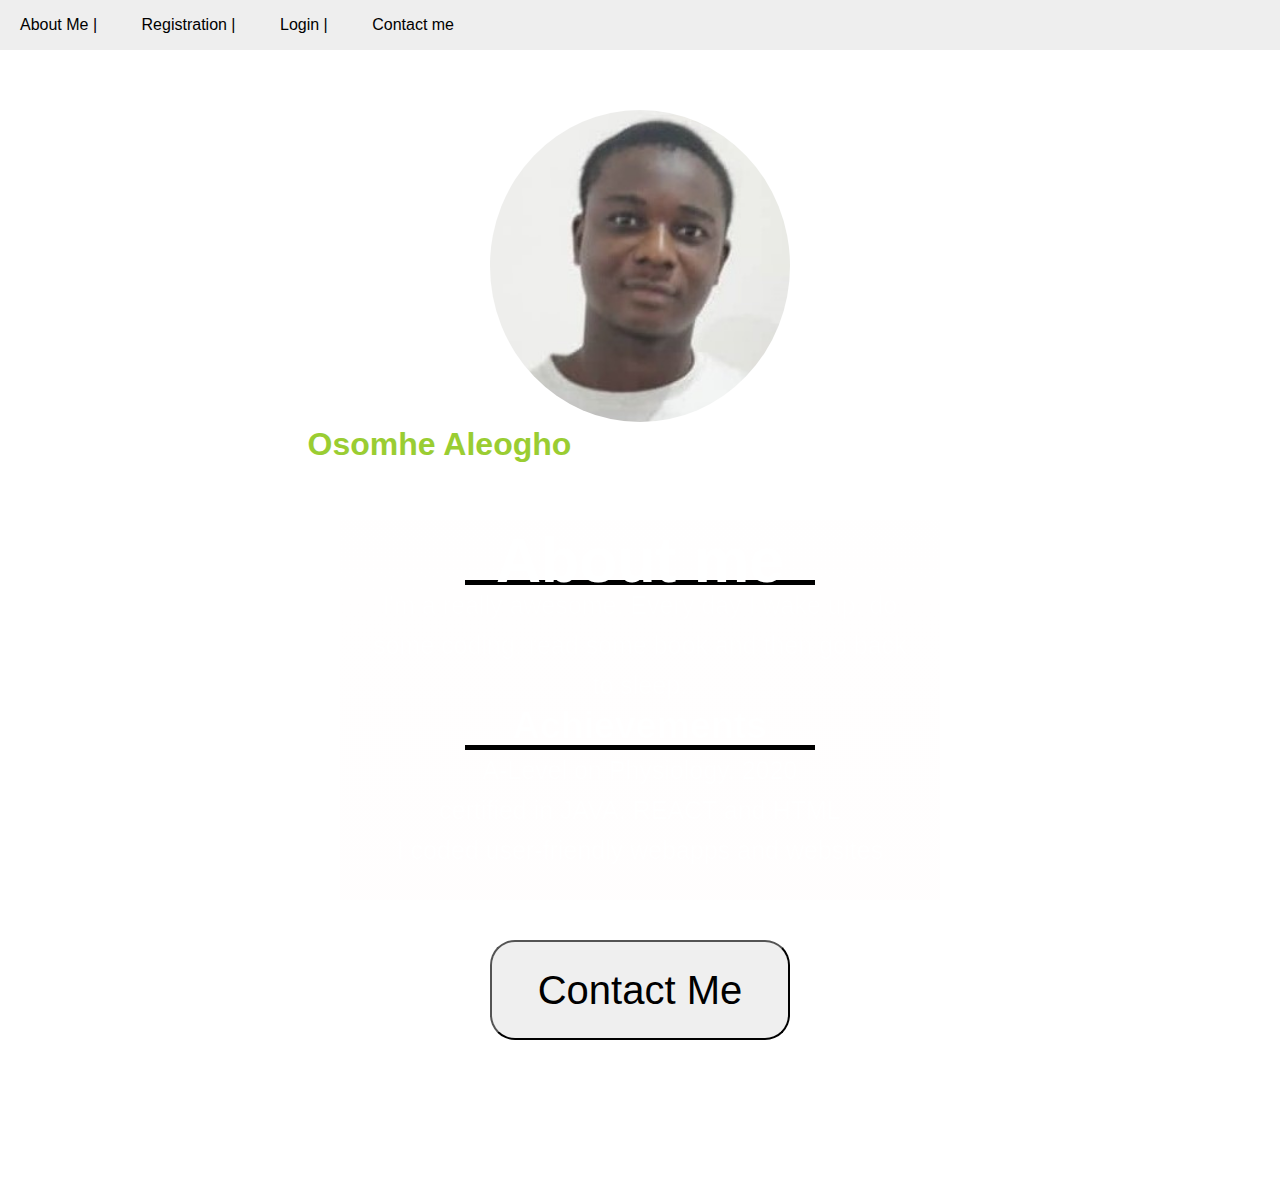
<file: index.html>
<!DOCTYPE html>
<html lang="en">
<head>
    <meta charset="UTF-8">
    <meta http-equiv="X-UA-Compatible" content="IE=edge">
    <meta name="viewport" content="width=device-width, initial-scale=1.0">
    <link rel="stylesheet" href="./style.css">
    <title>About me</title>
</head>
<body>

    <header> 
        <nav>
            <ul>
                <li> <a href="/index.html">About Me</a> |</li>
                <li><a href="./registration.html">Registration</a> |</li>
                <li><a href="./login.html">Login</a> |</li>
                <li><a href="./contact.html">Contact me</a></li>
            </ul>

</nav>
</header>
    <main>
        <section class="hero">
            <div class="inner">
                <img src="./osomhe.jpg" class="profile-img" alt="osomhe pic" srcset="">
                <h1>My name is <span class="name">Osomhe Aleogho</span> A Front-End developer doing Zuri and Igress4Good scholarship </h1>
            </div>
        </section>

        <section id="about-me">
            <div class="about_inner">
                <h2>About me</h2>
                 <p>I'm a really awesome. Every day I wake up, do some coding, read some book and then go back to sleep.</p>
                    <h3>Achievements</h3>
                    <ul>
                        <li>A-Level on Physiology, 2020</li>
                        <li>certified in JAVA, REACT and HTML </li>
                        <li>I coded user-friendly webapps and websites</li>
                    </ul>
            </div>
        </section>
        <section id="inner_contact">
            <div class="">
                <button type="button" class="contact-btn" > <a href="/contact.html">Contact Me</a> </button>
            </div>
        </section>
    </main>
    <footer class="footer">
        @copyright Osomhe Aleogho @zuri and Igress4Good
    </footer>
    
</body>
</html>
</file>
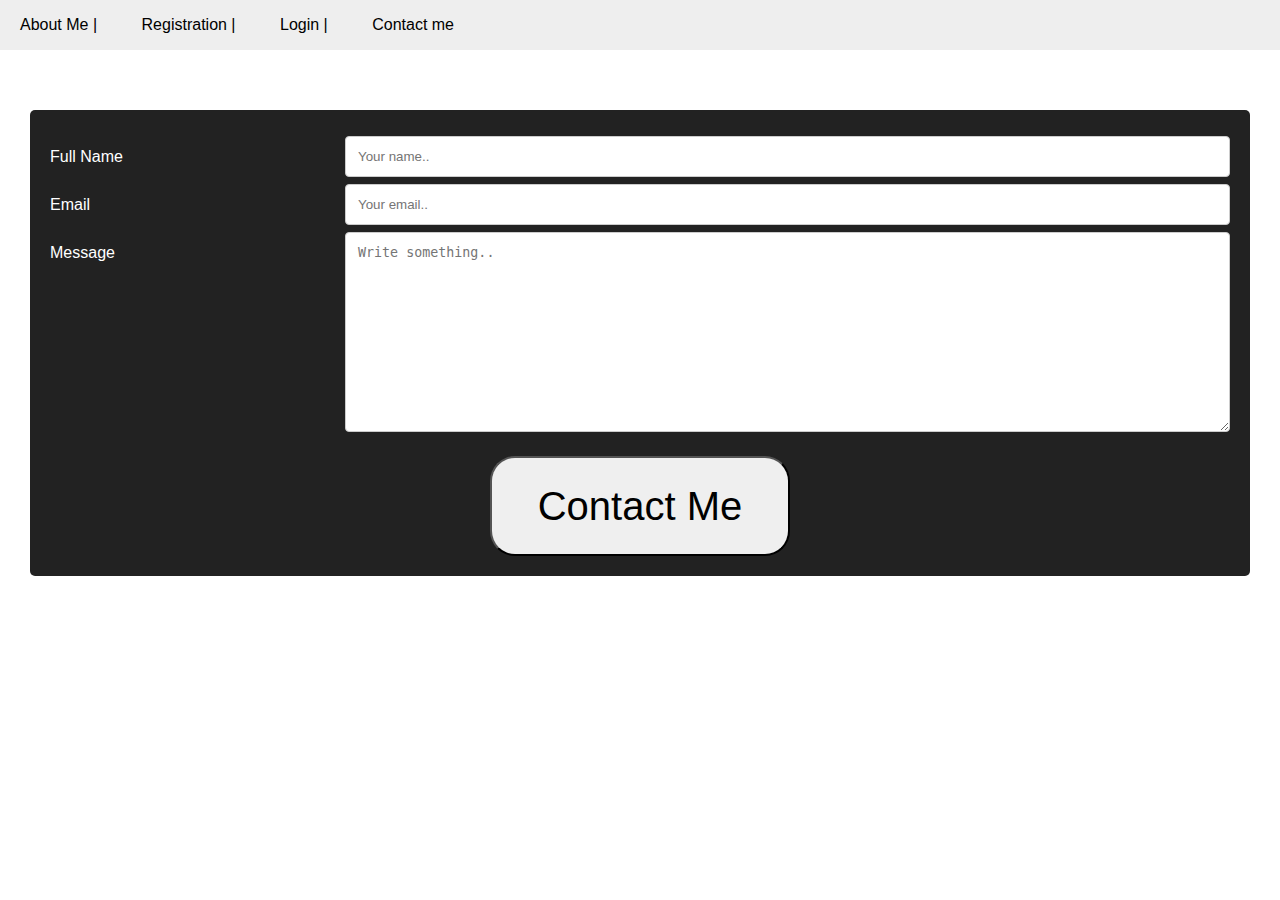
<file: contact.html>
<!DOCTYPE html>
<html lang="en">
<head>
    <meta charset="UTF-8">
    <meta http-equiv="X-UA-Compatible" content="IE=edge">
    <meta name="viewport" content="width=device-width, initial-scale=1.0">
        <link rel="stylesheet" href="./style.css">

    <title>contact</title>
</head>
<body>
    <header>
        <nav>
            <ul>
                <li>  <a href="/index.html">About Me</a> |</li>
                <li><a href="./registration.html">Registration</a> |</li>
                <li>  <a href="./login.html">Login</a> |</li>
                <li><a href="./contact.html">Contact me</a></li>
            </ul>
  
</nav>
    </header>
    <main >
        <div  class="container">

       
         <form method="post" class="form">
            <!-- Name -->
  <div class="row">
      <div class="col-25">
        <label for="fname">Full Name</label>
      </div>
      <div class="col-75">
        <input type="text" id="fname" name="fname" placeholder="Your name..">
      </div>
    </div>
 
  <!-- Email -->

            <div class="row">
      <div class="col-25">
        <label for="email"> Email</label>
      </div>
      <div class="col-75">
        <input type="email" id="email" name="email" placeholder="Your email..">
      </div>
    </div>
              <!-- Message -->

             <div class="row">
      <div class="col-25">
        <label for="massage">Message</label>
      </div>
      <div class="col-75">
        <textarea id="subject" name="massage" placeholder="Write something.." style="height:200px"></textarea>
      </div>
    </div>
   <!-- Button -->
  
  <section id="inner_contact">
            <div class="">
                <button type="button" class="contact-btn">Contact Me </button>
            </div>
        </section>
</form>
 </div>
    </main>
    <footer class="footer">
        @copyright Osomhe Aleogho @zuri and Igress4Good
    </footer>
</body>
</html>
</file>
<file: style.css>
*{
    box-sizing: border-box;
    margin: 0;
    padding: 0;
}

header img {
    height: 80px;
}
body {
    height: 100%;
    background-image: url('https://codetheweb.blog/assets/img/posts/style-a-navigation-bar-css/background.jpg');
    background-size: cover;
    font-family: sans-serif;
    margin-top: 80px;
    padding: 30px;
    background-repeat: no-repeat;
}

main {
    color: white;
}

header * {
    display: inline;
}

header li {
    margin: 20px;
}

header {
    display: flex;
    position: fixed;
    top: 0;
    left: 0;
    right: 0;
    height: 50px;
    line-height: 50px;
    background-color: #eee;
    align-items: center;
}

header * {
    display: inline;
    height: 50px;
}

header ul {
    padding: 0;
}

header li {
    margin-left: 20px;
}

section {
    height: 100%;
    display: flex;
    justify-content: center;
    align-items: center;
    text-align: center;

     background-size: cover; 
    background-position: center center;
    background-repeat: no-repeat; 
    background-attachment: fixed; 
}

 .profile-img {
    width: 300px;
    border-radius: 50%;
}

footer {
    text-align: center;
    padding: 50px;
    color: #fff;
}

#hero h1 {
    font-size: 3em;
}
.name{
    color:yellowgreen;
}

section h2,h3 {
    font-size: 2.5em;
    border-bottom: 5px solid black;
    width: 350px;
    margin: auto;
}

section h3 {
    font-size: 1.5em;
}

 a {
    text-decoration: none;
    color: black;
}


#about-me {
    padding: 20px;
    max-width: 600px;
    margin: auto;
    line-height: 40px;
    font-size: 25px;
    background-image: linear-gradient(rgba(255,255,255,0.3),rgba(255,250,250,0.3)), url('https://codetheweb.blog/assets/img/posts/steps-to-creating-a-website/beach.jpg');
}
ul{
    height: 150px;
}
li{
    list-style: none;
    line-height: 40px;
}

.hero{
    margin-bottom: 20px;
}

#inner_contact{
    margin-top: 20px;
}

.contact-btn{
    width: 300px;
    height: 100px;
    font-size: 40px;
    color: black;
     border-radius: 25px;
    background: fff;
}

.contact-btn:hover{
    background: #000;
    color: #fff;
}

input[type=text],[type=email],[type=tel],[type=password], select, textarea {
  width: 100%;
  padding: 12px;
  border: 1px solid #ccc;
  border-radius: 4px;
  resize: vertical;
}

label {
  padding: 12px 12px 12px 0;
  display: inline-block;
}

input[type=submit] {
  background-color: #70ebbe;
  color: #fff;
  padding: 12px 20px;
  border: none;
  border-radius: 4px;
  cursor: pointer;
  float: right;
  margin-top: 10px;
}

input[type=submit]:hover {
  background-color: #45a049;
}

.container {
  border-radius: 5px;
  background-color: #222;
  padding: 20px;
}

.col-25 {
  float: left;
  width: 25%;
  margin-top: 6px;
}

.col-75 {
  float: left;
  width: 75%;
  margin-top: 6px;
}

/* Clear floats after the columns */
.row:after {
  content: "";
  display: table;
  clear: both;
}

.login_form{
    margin: 10%;
}

/* Responsive layout - when the screen is less than 600px wide, make the two columns stack on top of each other instead of next to each other */
@media screen and (max-width: 600px) {
  .col-25, .col-75, input[type=submit] {
    width: 100%;
  }

  
}

@media screen and (max-width: 800px),(max-width: 1000px){

    .login_form{
      margin: 20%;
  }
}
</file>
